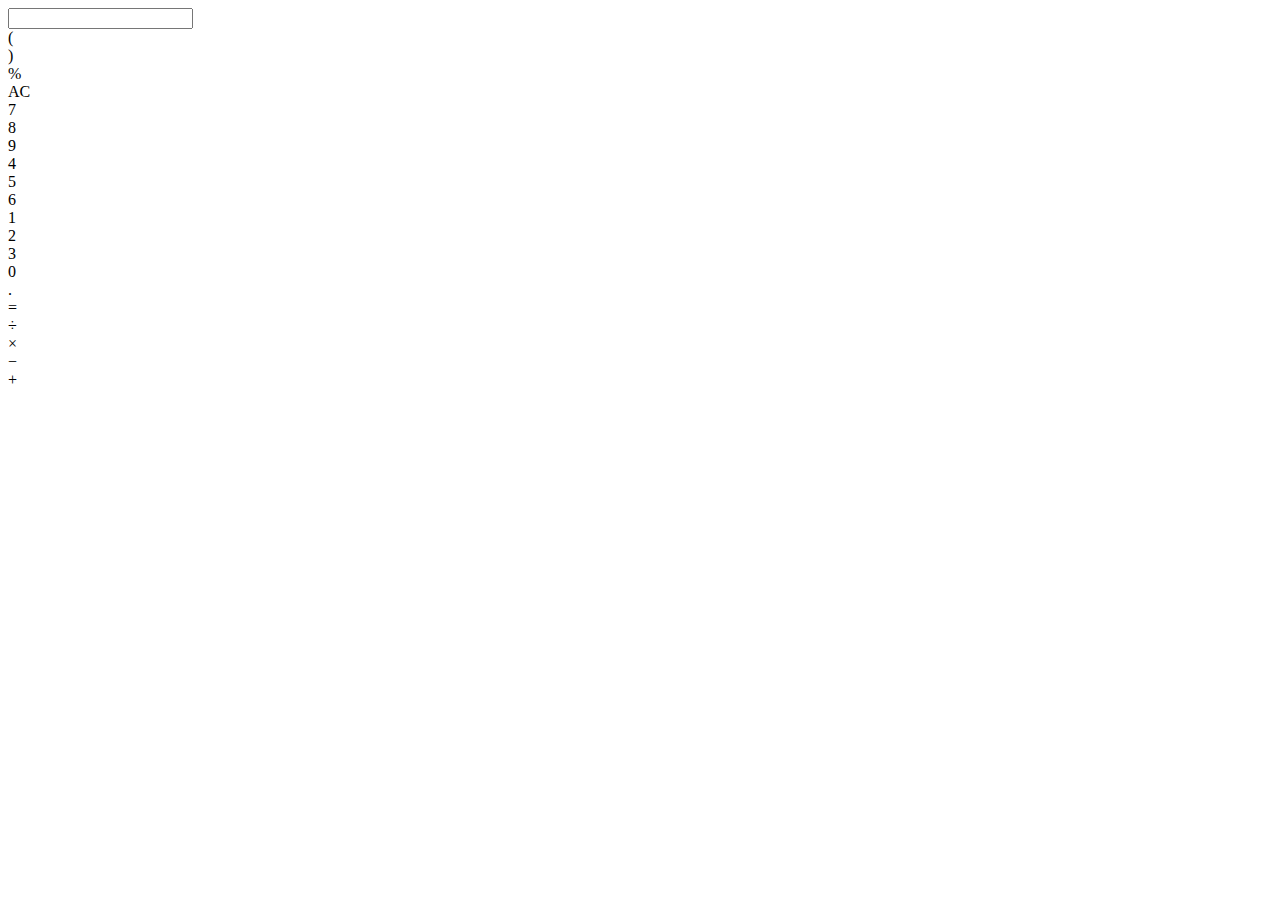
<file: index.html>
<html>

    <link rel="stylesheet" type="text/css" href="C:\Users\Daniel\Desktop\Dev-Learning\Dev-calculadora - Copia\Assets\Css\styles2.css">
    

<body>
   
<div class = "calc">
        <input type="text" class="resultado" id="resultado">
        <div class= "option_p">
            <div class="option_buttons">(</div>
            <div class="option_buttons">)</div>              
            <div class="option_buttons">%</div>  
            <div class="option_buttons">AC</div>  
            
        </div>
        <div class="number_p">
             <div class="number_button">7</div>
             <div class="number_button">8</div>  
             <div class="number_button">9</div>  
             <div class="number_button">4</div>
             <div class="number_button">5</div>
             <div class="number_button">6</div>  
             <div class="number_button">1</div>  
             <div class="number_button">2</div> 
             <div class="number_button">3</div>
             <div class="number_button">0</div>  
             <div class="number_button">.</div>  
             <div class="equals_button" id="equals_btt">&equals;</div> 
        </div>
        <div class="operators_p">
             <div class="operators_button">&divide;</div>
             <div class="operators_button">&times;</div>  
             <div class="operators_button">&minus;</div>  
             <div class="operators_button">&plus;</div>
        </div>
        
</div>

</body>

<script src="C:\Users\Daniel\Desktop\Dev-Learning\Dev-calculadora - Copia\Assets\JS\calc.js"></script>

</html>
</file>
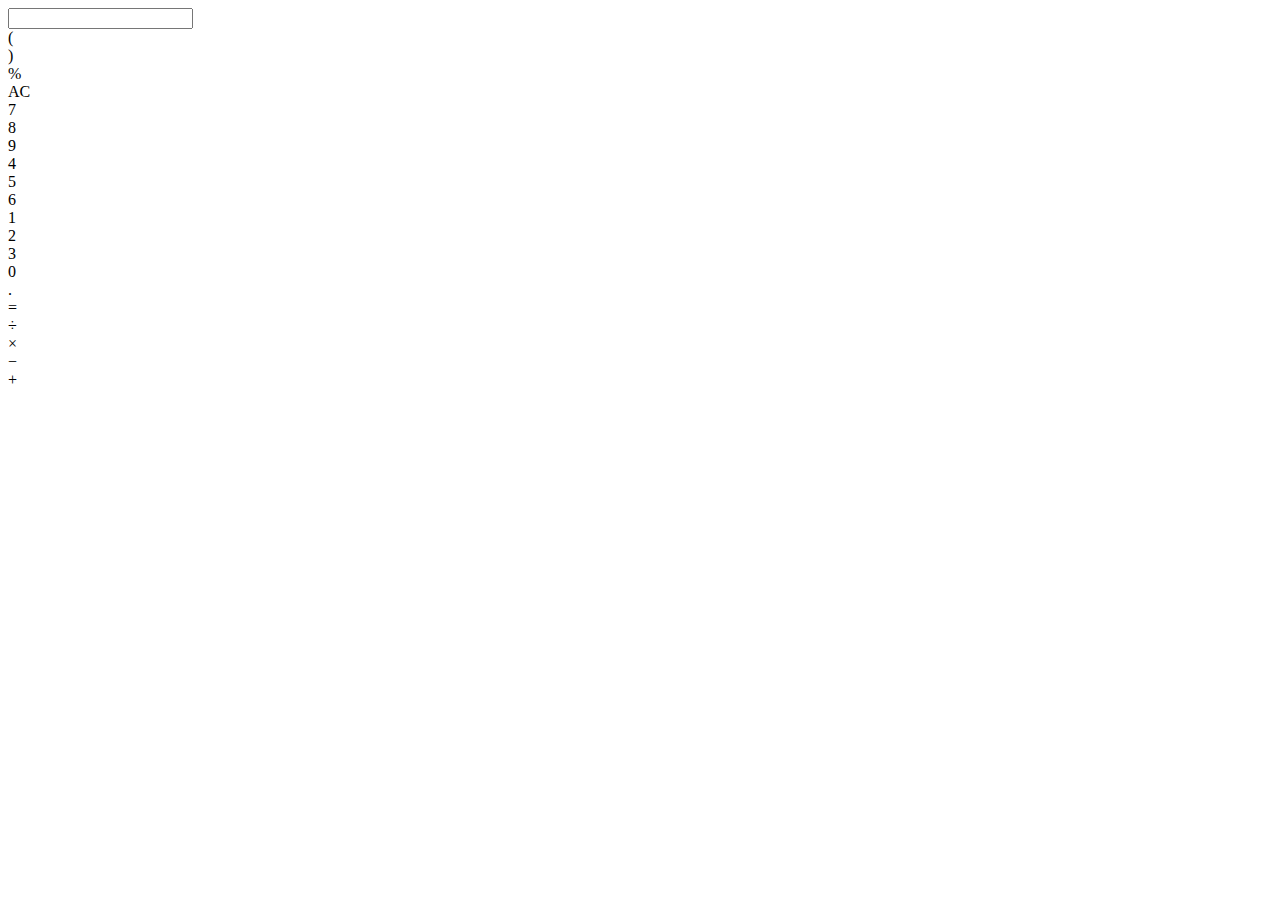
<file: Dev-calculadora - Copia/Assets/index.html>
<html>

    <link rel="stylesheet" type="text/css" href="C:\Users\Daniel\Desktop\Dev-Learning\Dev-calculadora - Copia\Assets\Css\styles2.css">
    <script src="C:\Users\Daniel\Desktop\Dev-Learning\Dev-calculadora - Copia\Assets\JS\calc.js"></script>

<body>
   
<div class = "calc">
        <input type="number" class="resultado" id="resultado">
        <div class= "option_p">
            <div class="option_buttons">(</div>
            <div class="option_buttons">)</div>              
            <div class="option_buttons">%</div>  
            <div class="option_buttons">AC</div>  
            
        </div>
        <div class="number_p">
             <div class="number_button">7</div>
             <div class="number_button">8</div>  
             <div class="number_button">9</div>  
             <div class="number_button">4</div>
             <div class="number_button">5</div>
             <div class="number_button">6</div>  
             <div class="number_button">1</div>  
             <div class="number_button">2</div> 
             <div class="number_button">3</div>
             <div class="number_button">0</div>  
             <div class="number_button">.</div>  
             <div class="number_button">&equals;</div> 
        </div>
        <div class="operators_p">
             <div class="operators_button">&divide;</div>
             <div class="operators_button">&times;</div>  
             <div class="operators_button">&minus;</div>  
             <div class="operators_button">&plus;</div>
        </div>
        
</div>

</body>

</html>
</file>
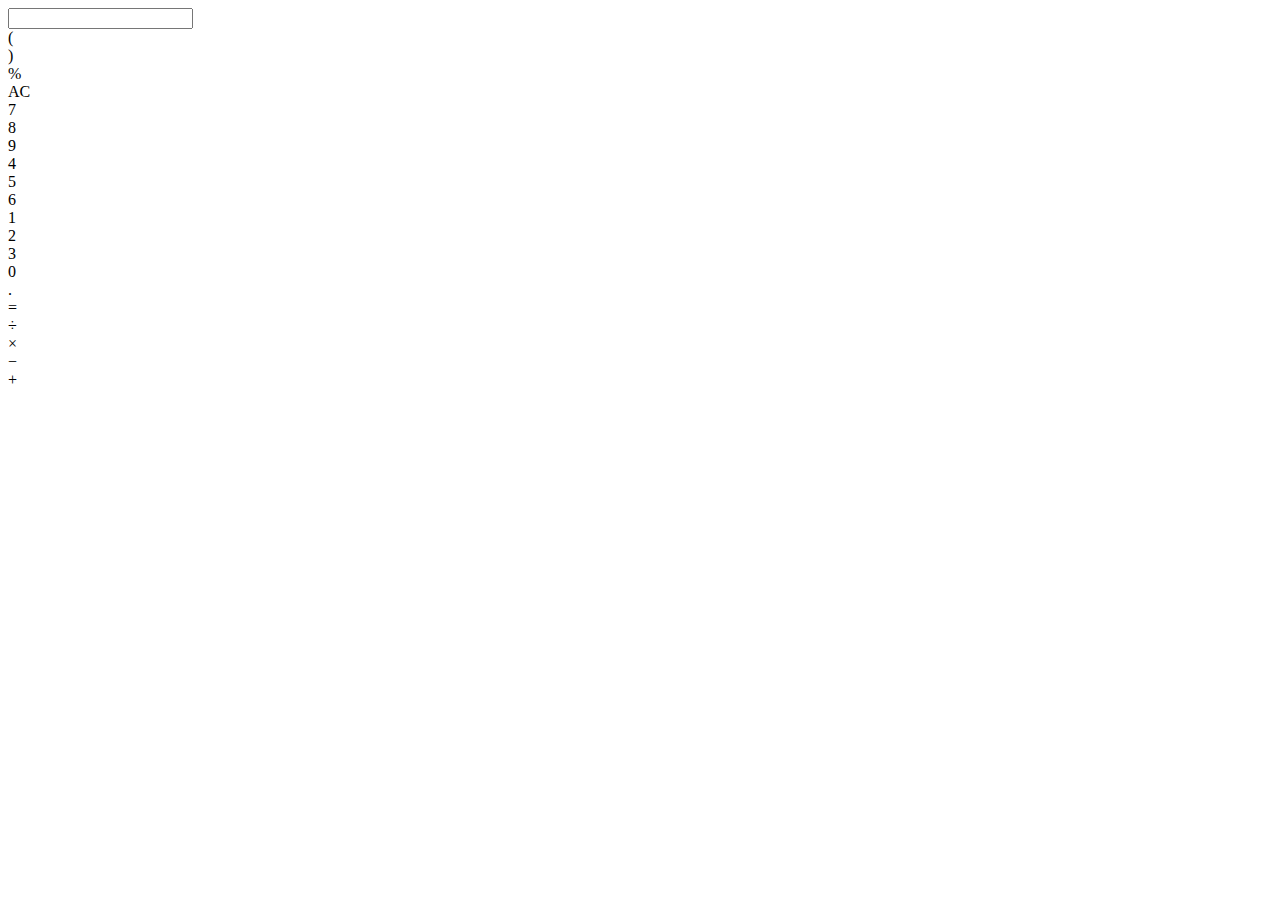
<file: Dev-calculadora/Assets/index.html>
<html>

    <link rel="stylesheet" type="text/css" href="C:\Users\Daniel\Desktop\Dev-Learning\Dev-calculadora\Assets\Css\styles2.css">
    <script src="C:\Users\Daniel\Desktop\Dev-Learning\Dev-calculadora\Assets\JS\calc.js"></script>

<body>
   
<div class = "calc">
        <input type="number" class="resultado" id="resultado">
        <div class= "option_p">
            <div class="option_buttons">(</div>
            <div class="option_buttons">)</div>              
            <div class="option_buttons">%</div>  
            <div onclick ="limpar()" class="option_buttons">AC</div>  
            
        </div>
        <div class="number_p">
             <div id="teste1" onclick="testando(this)" class="number_button">7</div>
             <div onclick="testando(this)" class="number_button">8</div>  
             <div onclick="testando(this)" class="number_button">9</div>  
             <div onclick="testando(this)" class="number_button">4</div>
             <div onclick="testando(this)" class="number_button">5</div>
             <div onclick="testando(this)" class="number_button">6</div>  
             <div onclick="testando(this)" class="number_button">1</div>  
             <div onclick="testando(this)" class="number_button">2</div> 
             <div onclick="testando(this)" class="number_button">3</div>
             <div onclick="testando(this)" class="number_button">0</div>  
             <div onclick="testando(this)" class="number_button">.</div>  
             <div onclick="resultado_cal()" class="number_button">&equals;</div> 
        </div>
        <div class="operators_p">
             <div onclick = "divisao()" class="operators_button">&divide;</div>
             <div onclick = "multiplicacao()" class="operators_button">&times;</div>  
             <div onclick = "subtracao()" class="operators_button">&minus;</div>  
             <div onclick="soma()" class="operators_button">&plus;</div>
        </div>
        
</div>

</body>

</html>
</file>
